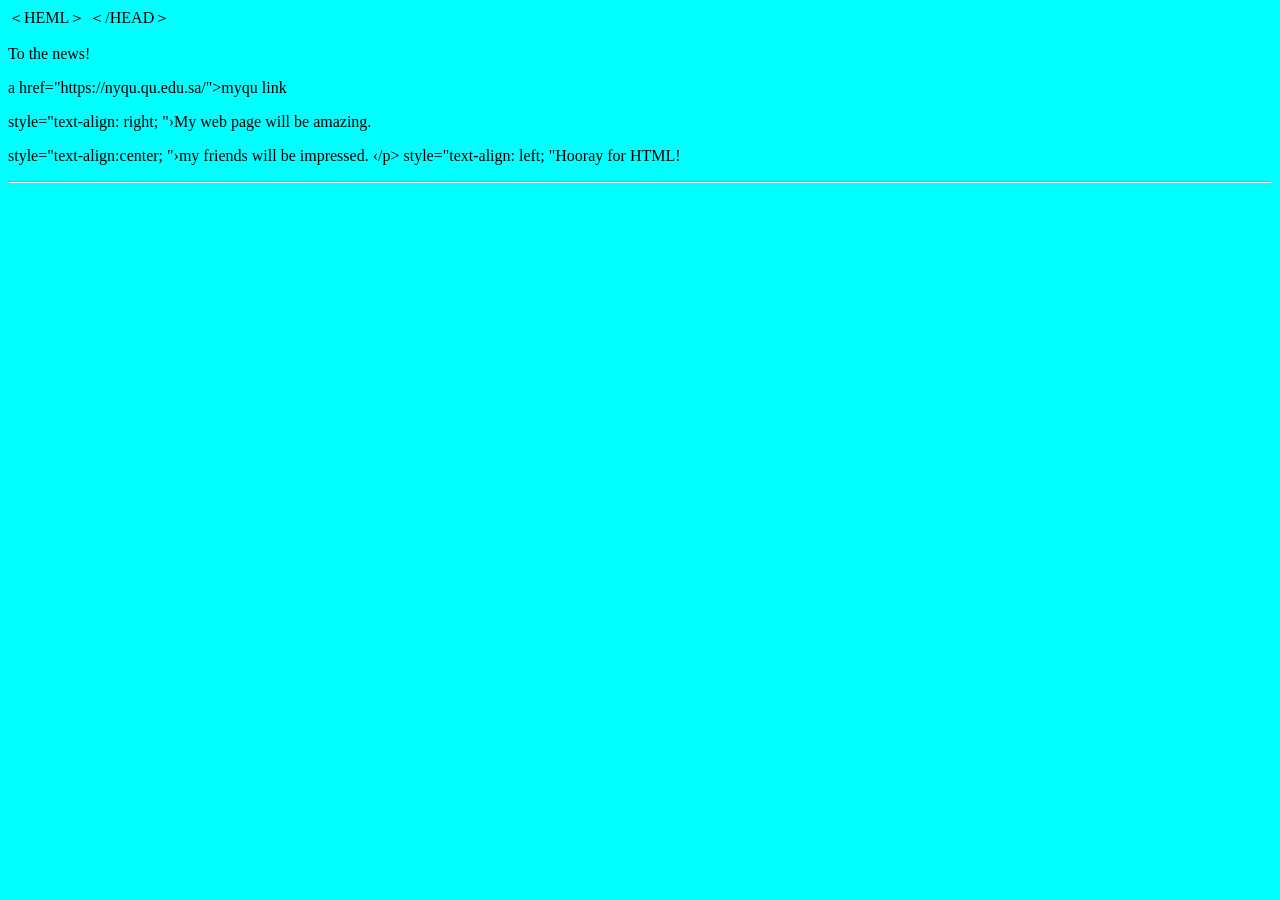
<file: ＜HEML＞.html>
＜HEML＞
<HEAD>
<TITLE>Lists</TITLE>
＜/HEAD＞
<BODY style="background-color:aqua;">
<p style="font-size: 18pt/oolor:white;">To the news!</p> 
<p>a href="https://nyqu.qu.edu.sa/">myqu link</a></p>

style="text-align: right; "›My web page will be amazing. </p> style="text-align:center; "›my friends will be impressed. ‹/p> style="text-align: left;
"Hooray for HTML!</p>
<HR/>
<p style="color: yellow: "›Hey check this out!</p› style="color: red; "›This page has lines. </p>
</file>
